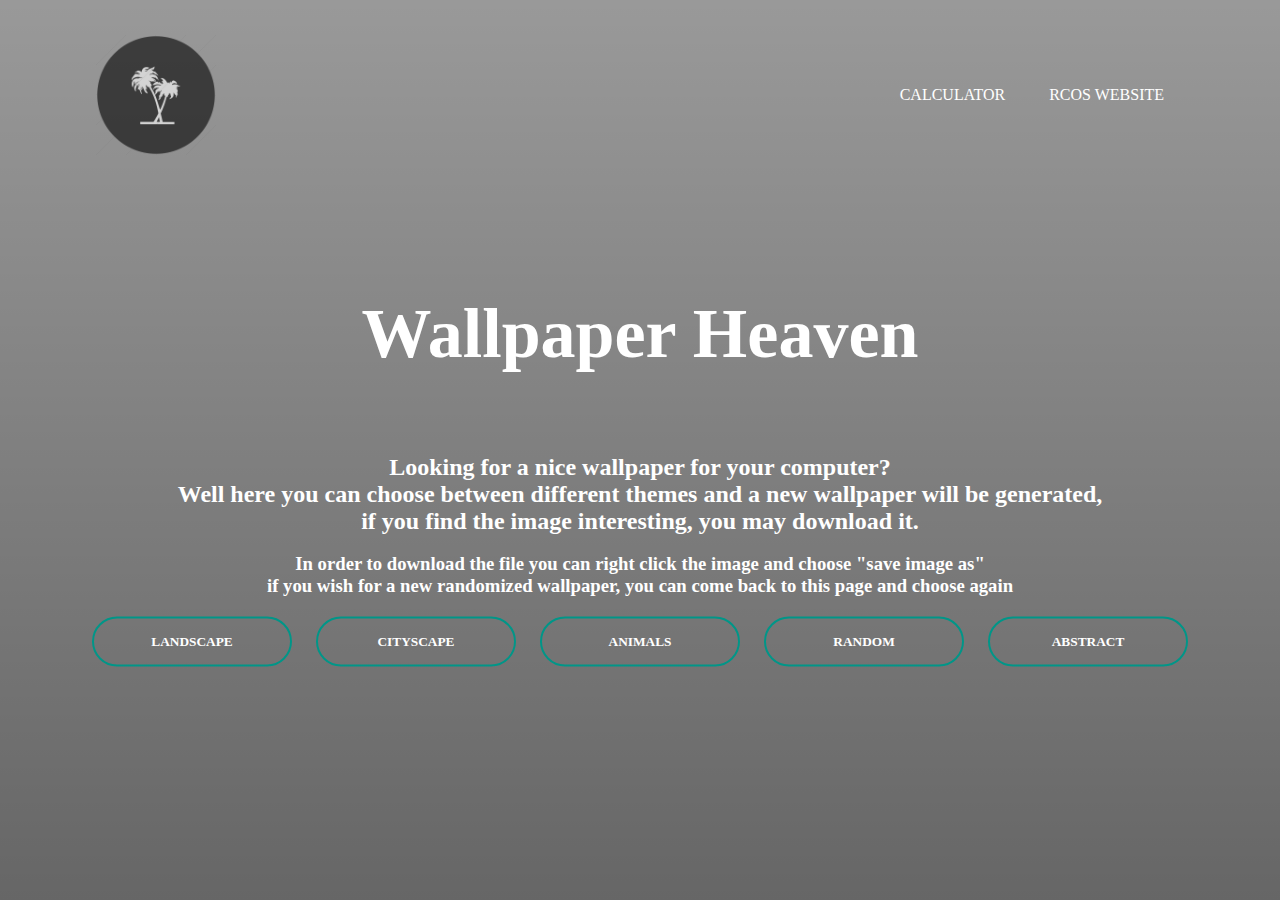
<file: index.html>
<html>
<head>
    <title>Just a website</title>
    <link rel="stylesheet" href="style.css">
</head>
<body>
    <div class="banner">
        <div class="navbar">
            <img src="tree5.webp" class="logo">
            <ul>
                <li><a href="https://www.calculator.com/">Calculator</a></li>

                <!-- The kine below is the provios login button that did not work -->
                <!-- <li><a href="login_page.html">Login</a></li> -->
                <li><a href="https://new.rcos.io/">RCOS Website</a></li>

                


            </ul>
        </div>

        <div class="content">
            <h1>Wallpaper Heaven</h1> 
            <h1></h1>    
            <h2>Looking for a nice wallpaper for your computer?<br>Well here you can choose between different themes and a new wallpaper will be generated,<br>if you find the image interesting, you may download it.</h2>
            <br>
            <h3>In order to download the file you can right click the image and choose "save image as"<br>if you wish for a new randomized wallpaper, you can come back to this page and choose again</h3> 

            <div> 
                
                <!-- <button type="button" class="btnlogin-popup"><span></span>Login</button> -->
                <!-- <button type="button" onclick="location.href='https://youtube.com'"><span></span>Wanna go to youtube?</button> -->
                <!-- <button type="button" onclick="location.href='https://google.com'"><span></span>Wanna go to google?</button> -->
                <button type="button" onclick="location.href='https://source.unsplash.com/random/1920x1080/?forest'"><span></span>LANDSCAPE</button>
                <button type="button" onclick="location.href='https://source.unsplash.com/random/1920x1080/?city'" ><span></span>CITYSCAPE</button>
                <button type="button" onclick="location.href='https://source.unsplash.com/random/1920x1080/?animals'" ><span></span>ANIMALS</button>
                <button type="button" onclick="location.href='https://source.unsplash.com/random/1920x1080/?random'" ><span></span>RANDOM</button>
                <button type="button" onclick="location.href='https://source.unsplash.com/random/1920x1080/?abstract'" ><span></span>ABSTRACT</button>
            </div>
        </div>

    </div>

    <!-- <script src="scipt.js"></script> -->
</body>
</html>
</file>
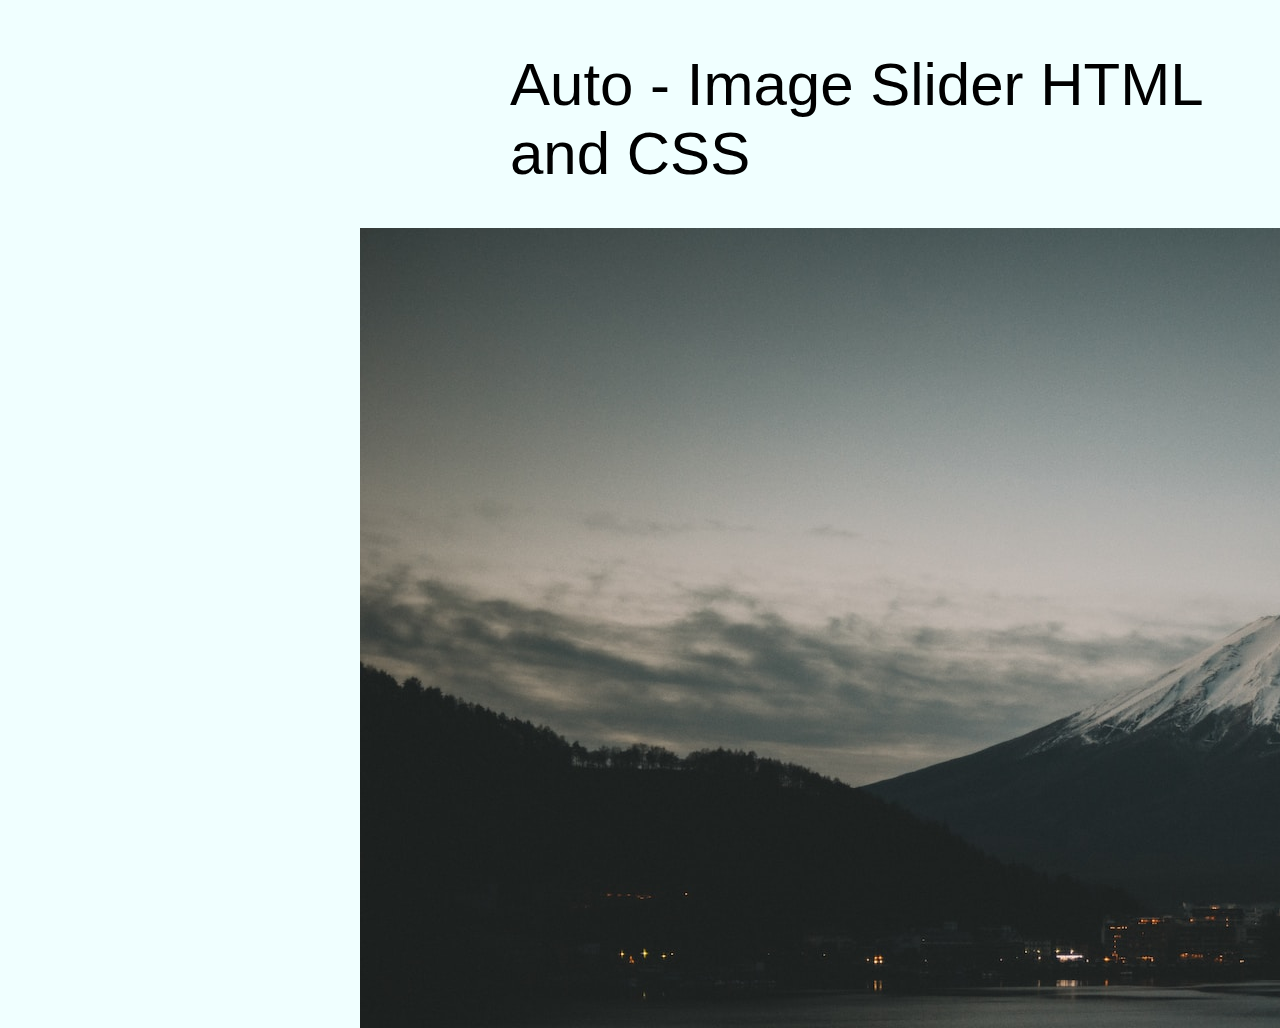
<file: randLandScape.html>
<html>  
    <head> 
        <title>Landscape</title>
        <meta charset="UTF-8">
        <meta name="viewport" content="widht=device-width, initial-scale=1">
        <link rel="stylesheet" href="imgstyle.css">

    </head>

    <body>
        <!-- <img src="https://source.unsplash.com/random/1920x1080/?forest" 
        alt=" image not available" />  -->
        <h1>Auto - Image Slider HTML and CSS</h1>
        <div class="slider-frame">
            <div class="slide-images">
                <div class="img-container">
                    <img src="images/1.jpg">
                </div>
                <div class="img-container">
                    <img src="images/2.jpg">
                </div>
                <div class="img-container">
                    <img src="images/3.jpg">
                </div>
                <div class="img-container">
                    <img src="images/4.jpg">
                </div>
                <div class="img-container">
                    <img src="images/5.jpg">
                </div>
            </div>
        </div>


        <!-- <a href="https://source.unsplash.com/random/1920x1080/?forest" download> Download Image</a> -->
        <!-- <a href = "main.jpg" download>DOWNLOAD FILE</a> -->
        <!-- <button type="button" class="button" data-download="https://source.unsplash.com/random/1920x1080/?forest">DOWNLOAD</button> -->
    </body>


</html>
</file>
<file: style.css>
*{
    margin: 0;
    padding: 0;
    font-family: serif;
}
.banner{
    width: 100%;
    height: 100vh;
    background-image: linear-gradient(rgba(0,0,0,0.4),rgba(0,0,0,0.6)),url(https://source.unsplash.com/random/1920x1080/?random);
    background-size: cover;
    background-position: center;
}
.navbar{
    width: 85%;
    margin: auto;
    padding: 35px 0;
    display: flex;
    align-items: center;
    justify-content: space-between;
}
.logo{
    width: 120px;
    cursor: pointer;
    color: rgb(230, 4, 4);
    opacity: 0.6;
}
.navbar ul li{
    list-style: none;
    display: inline-block;
    margin: 0 20px;
    position: relative;
}
.navbar ul li a{
    text-decoration: none;
    color: #ffffff;  /* this is the "color" of the logo but when logo is an image the color doesnt really do anything */
    text-transform: uppercase;
}
.navbar ul li::after{
    content: '';
    position: absolute;
    left: 0;
    bottom: -8px;
    width: 80px;
    height: 3px;
    background: #037267;
    border-radius: 1px;
    transform-origin: right;
    transform: scaleX(0);
    transition: transform .5s;

}
.navbar ul li:hover::after{
    width: 100%;
    transform-origin: left;
    transform: scaleX(1);
    
}
.content{
    width: 100%;
    position: absolute;
    top: 50%;
    transform: translateY(-50%);
    text-align: center;
    color: #fff;
}
.content h1{
    font-size: 70px;
    margin-top: 80px;
}
.content p{
    margin: 20px auto;
    font-weight: 100;
    line-height: 25px;
}

button{
    width: 200px;
    padding: 15px 0;
    text-align: center;
    margin: 20px 10px;
    border-radius: 25px;
    font-weight: bold;
    border: 2px solid #009688;
    background: transparent;
    color: #fff;
    cursor: pointer;
    position: relative;
    overflow: hidden;
}
span{
    background: #009688;
    height: 100%;
    width: 0;
    border-radius: 25px;
    position: absolute;
    left: 0;
    bottom: 0;
    z-index: -1;
    transition: 0.5s;
}
button:hover span{
    width: 100%;
}
button:hover{
    border: none;
}
</file>
<file: imgstyle.css>
body{
    padding: 0;
    margin: 0;
    background-color: azure;
}

h1{
    margin-top: 50px;
    margin-left: 510px;
    font-size: 60px;
    font-family: 'Karla', sans-serif;
    font-weight: lighter;
}

.slider-frame{
    overflow: hidden;
    height: 800px;
    width: 1200px;
    margin-left: 360px;
    margin-top: 20px;
}

@-webkit-keyframes slide_animation{
    0% {left:0px;}
    10% {left:0px;}
    20% {left:1200px;}
    30% {left:1200px;}
    40% {left:2400px;}
    50% {left:2400px;}
    60% {left:1200px;}
    70% {left:1200px;}
    80% {left: 0px;}
    90% {left: 0px;}
    100% {left: 0px;}

}

.slide-images{
    width: 3600px;
    height: 800px;
    margin: 0 0 0 -2400px;
    position: relative;
    -webkit-animation-name: slide_animation;
    -webkit-animation-duration: 33s;
    -webkit-animation-iteration-count: infinite;
    -webkit-animation-direction: alternate;
    -webkit-animation-play-state: running;

}

.img-container{
    height: 800px;
    width: 1200px;
    position: relative;
    float: left;
    
}
</file>
